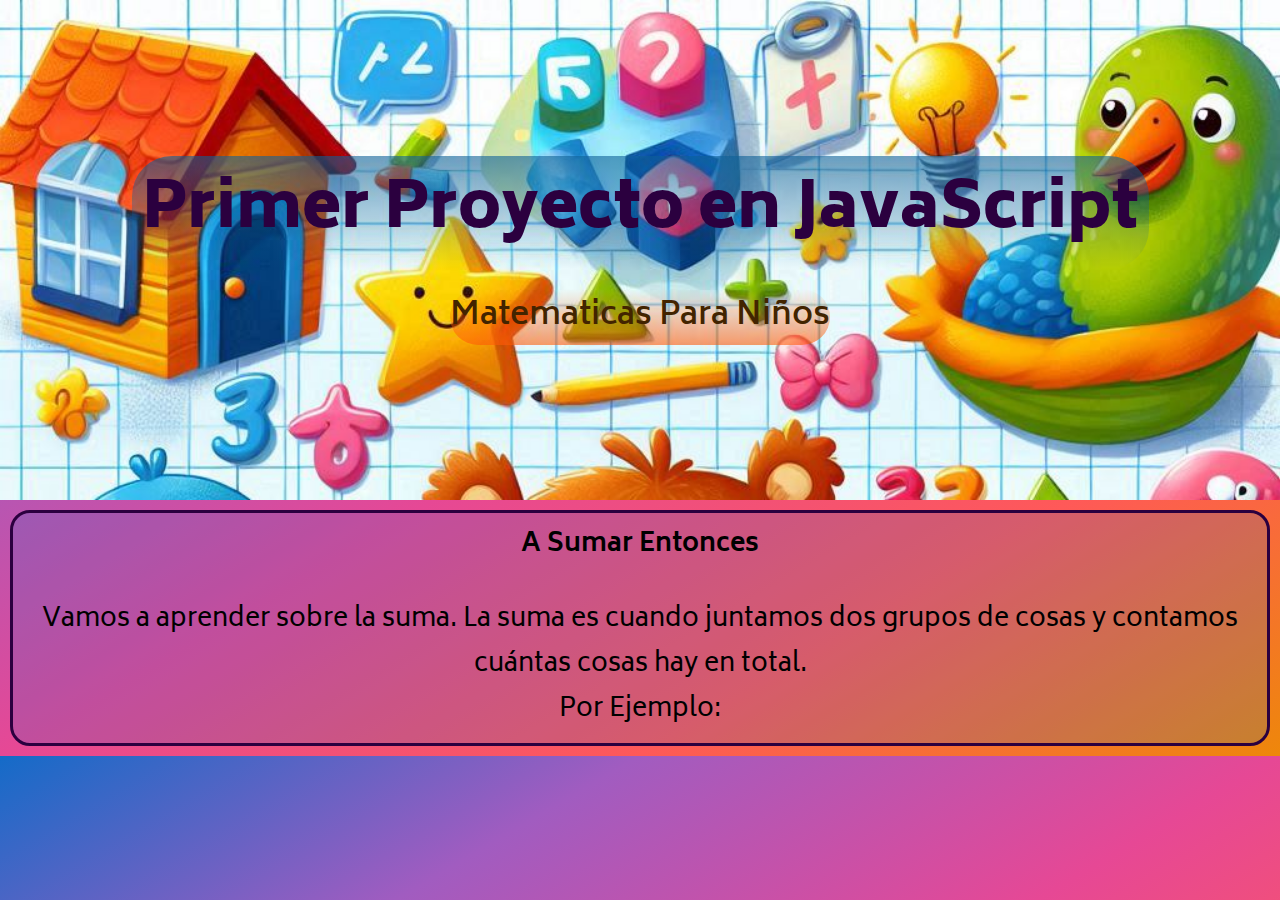
<file: pages/sumas.html>
<!DOCTYPE html>
<html lang="en">
<head>
    <meta charset="UTF-8">
    <meta name="viewport" content="width=device-width, initial-scale=1.0">
    <title>Matematicas Para Niños</title>
    <link rel="preconnect" href="https://fonts.googleapis.com">
    <link rel="preconnect" href="https://fonts.gstatic.com" crossorigin>
    <link href="https://fonts.googleapis.com/css2?family=Biryani:wght@200;300;400;600;700;800;900&display=swap" rel="stylesheet">
    <link rel="stylesheet" href="../css/styles.css">
</head>
<body>
    <header>
        <h1>Primer Proyecto en JavaScript</h1>
        <p>Matematicas Para Niños</p>
    </header>
    <main>
        <h2>A Sumar Entonces</h2>
        <p>Vamos a aprender sobre la suma. La suma es cuando juntamos dos grupos de 
            cosas y contamos cuántas cosas hay en total. <br>
            Por Ejemplo:
        </p>
    </main>
    <script src="../js/calculos.js"></script>
</body>
</html>
</file>
<file: css/styles.css>
* {
    margin: 0;
    padding: 0;
    box-sizing: border-box;
}

body {
    background-image: linear-gradient(to right bottom, #146bc8, #a15cc0, #e64895, #ff5958, #ee870a);
    font-family: "Biryani", sans-serif;
    height: auto;
}

header {
    height: 500px;
    background-image:url(../assets/juguetes.jpeg);
    background-repeat: no-repeat;
    background-size: cover;
    display: flex;
    flex-direction: column;
    justify-content: center;
    align-items: center;
}
h1{
    font-weight: 900;
    font-size: 4rem;
    color: #2b003f;
    background-image:  linear-gradient(rgba(14, 96, 151, 0.6), rgba(255, 90, 8, 0));
    border-radius: 40px;
    -webkit-border-radius: 40px;
    -moz-border-radius: 40px;
    -ms-border-radius: 40px;
    -o-border-radius: 40px;
    padding: 0 10px 0 10px;
}
header p{
    color: #422400;
    background-image:  linear-gradient(rgba(14, 96, 151, 0), rgba(255, 90, 8, 0.6));
    font-size: 2rem;
    font-weight: 600;
    margin-top: 20px;
    border-radius: 40px;
    -webkit-border-radius: 40px;
    -moz-border-radius: 40px;
    -ms-border-radius: 40px;
    -o-border-radius: 40px;
}

@media (max-width: 1036px){
    h1{
        font-size: 3rem;
        align-self: center;
    }
}
@media (max-width: 504px){
    h1{
        font-size: 2.5rem;
    }
    header p{
        font-size: 1.5rem;
    }
}

main {
    background-color: #146bc82d;
    display: flex;
    flex-direction: column;
    gap: 30px;
    padding: 10px;
    margin: 10px;
    border-radius: 20px;
    -webkit-border-radius: 20px;
    -moz-border-radius: 20px;
    -ms-border-radius: 20px;
    -o-border-radius: 20px;
    border: 3px solid #2b003f;
}
main h2{
    font-size: 2rem;
    text-align: center;
}
main p{
    text-align: center;
    font-size: 2rem;
}
main img{
    width: 300px;
}

@media(max-width: 1330px){
    main h2{
        font-size: 1.6rem;
    }
    main p{
        font-size: 1.6rem;
    }
}

#ejercicios{
    display: flex;
    flex-wrap: wrap;
}

section {
    display: flex;
    justify-content: space-around;
    align-items: center;
    flex-wrap: wrap;
}

aside button{
        color: #422400;
        border: 4px solid rgb(216, 2, 134);
        border-radius: 20px;
        padding: 18px 36px;
        display: inline-block;
        font-size: 14px;
        letter-spacing: 1px;
        cursor: pointer;
        box-shadow: inset 0 0 0 0 #D80286;
        -webkit-transition: ease-out 0.4s;
        -moz-transition: ease-out 0.4s;
        transition: ease-out 0.4s;
        -webkit-border-radius: 20px;
        -moz-border-radius: 20px;
        -ms-border-radius: 20px;
        -o-border-radius: 20px;
}
.slide_right:hover {
    box-shadow: inset 400px 0 0 0 #D80286;
    }


.sumas{
    display: flex;
    flex-direction: column;
    gap: 20px;
    background-color: #146bc83b;
    border: 3px solid rgb(84, 1, 1);
    border-radius: 30px;
    -webkit-border-radius: 30px;
    -moz-border-radius: 30px;
    -ms-border-radius: 30px;
    -o-border-radius: 30px;
    padding: 15px;
    margin-bottom: 30px;
}

.sumas_caja, .resta_caja, .multiplicacion_caja, .division_caja{
    display: flex;
    align-items: center;
    padding: 10px;
    background-color: rgba(255, 0, 0, 0.300);
    border: 2px solid rgb(111, 7, 81);
    border-radius: 20px;
    -webkit-border-radius: 20px;
    -moz-border-radius: 20px;
    -ms-border-radius: 20px;
    -o-border-radius: 20px;
}
.resta_caja{
    background-color: rgba(255, 255, 0, 0.300);
}
.multiplicacion_caja{
    background-color: #2602d878;
}
.division_caja{
    background-color: rgba(170, 3, 176, 0.543);
}
@media(max-width: 400px){
    .sumas{
        padding: 5px;
    }
    .sumas_caja, .resta_caja, .multiplicacion_caja, .division_caja{
        padding: 5px;
    }
}


.respuesta{
    width: 80px;
    height: 60px;
    font-size: 3.5rem;
    background-color: #a923236f;
    border: 2px solid rgb(111, 7, 81);
    border-radius: 5px;
    -webkit-border-radius: 5px;
    -moz-border-radius: 5px;
    -ms-border-radius: 5px;
    -o-border-radius: 5px;
    justify-self: center;
}

.sumas_caja_numero, .sumas_caja_numeroDos, .resta_caja_numero, .resta_caja_numeroDos,
.multiplicacion_caja_numero, .multiplicacion_caja_numeroDos,
.division_caja_numero, .division_caja_numeroDos{
    font-size: 3.4rem;
    margin-left: 10px;
    margin-right: 10px;
}
@media(max-width: 1330px){
    .sumas_caja_numero, .sumas_caja_numeroDos, .resta_caja_numero, .resta_caja_numeroDos,
.multiplicacion_caja_numero, .multiplicacion_caja_numeroDos,
.division_caja_numero, .division_caja_numeroDos{
    font-size: 2.5rem;
    margin-left: 3px;
    margin-right: 3px;
}
    .respuesta{
        font-size: 2.5rem;
        width: 60px;
        height: 50px;

    }
}


.sumas_info, .resta_info, .multiplicacion_info, .division_info{
    background-color: rgba(0, 255, 255, 0.300);
    width: 230px;
    border-radius: 10px;
    -webkit-border-radius: 10px;
    -moz-border-radius: 10px;
    -ms-border-radius: 10px;
    -o-border-radius: 10px;
    bottom: 500px;
    align-self: center;
}

.correcto{
    background-color: rgba(0, 128, 0, 0.492);
    border-radius: 10px;
    -webkit-border-radius: 10px;
    -moz-border-radius: 10px;
    -ms-border-radius: 10px;
    -o-border-radius: 10px;
}
.incorrecto{
    background-color: rgba(255, 0, 0, 0.536);
    border-radius: 10px;
    -webkit-border-radius: 10px;
    -moz-border-radius: 10px;
    -ms-border-radius: 10px;
    -o-border-radius: 10px;
}

footer{
    display: flex;
    align-items: center;
    height: 300px;
    background-image: url(../assets/nino.jpeg);
    background-repeat: no-repeat;
    background-size: cover;
    background-position-y: -500px;
    border-top-left-radius: 20px;
    border-top-right-radius: 20px;
}
.gradiente{
    background-image:  linear-gradient(to right top, #94009482, #7035a17f, #4a48a47a, #21539d7b, #0059907e);
    width: 100%;
    height: 100%;
    align-content: center;
}
@media(max-width: 1200px){
    footer{
        background-position-y: -350px;
    }
}
@media(max-width: 890px){
    footer{
        background-position-y: -150px;
    }
}
@media(max-width: 450px){
    footer{
        background-position-y: 0;
    }
}

#registrarUsuario{
    display: flex;
    flex-direction: column;
    align-self: center;
    height: 300px;
    font-size: 4rem;
    background-color: rgba(153, 205, 50, 0.164);
    padding: 20px;
    border-radius: 20px;
    -webkit-border-radius: 20px;
    -moz-border-radius: 20px;
    -ms-border-radius: 20px;
    -o-border-radius: 20px;
    box-shadow: 0 3px 9px black;
    margin: 30px;
    justify-content: center;
}
#registrarUsuario label{
    align-self: center;
    color: #2b003f;
    text-shadow: 0 3px 9px rgb(147, 0, 76);
}
#registrarUsuario input{
    align-self: center;
    border-radius: 20px;
    -webkit-border-radius: 20px;
    -moz-border-radius: 20px;
    -ms-border-radius: 20px;
    -o-border-radius: 20px;
    width: 400px;
    height: 100px;
    font-size: 3rem;
    text-align: center;
    margin-bottom: 20px;
    color: #5630009c;
    text-shadow: 0 2px 6px rgba(0, 0, 0, 0.322);
}
#registrarUsuario button{
    font-size: 2rem;
    background-color: #2b003f9c;
    border: 3px solid #660340;
    color: rgba(255, 228, 196, 0.724);
}
#mensaje{
    color: #2b003f;
    font-weight: 600;
    font-size: 3rem;
    text-align: center;
}
@media(max-width: 1000px){
    #registrarUsuario{
        font-size: 3rem;
        height: 250px;
    }
    #registrarUsuario input{
        font-size: 2.5rem;
        width: 300px;
        height: 70px;
    }

}
@media(max-width: 580px){
    #registrarUsuario{
        font-size: 2rem;
        text-align: center;
        font-weight: 600;
        height: 240px;
    }
    #registrarUsuario input{
        width: 240px;
        height: 50px;
        font-size: 2rem;
    }
    #registrarUsuario button{
        width: 120px;
        align-self: center;
        font-size: 1.5rem;
    }
    #mensaje{
        font-size: 1.6rem;
    }
}

aside{
    font-family: "margarine";
    margin: 60px 10px 0 10px;
    padding: 20px;
    border-radius: 20px;
    -webkit-border-radius: 20px;
    -moz-border-radius: 20px;
    -ms-border-radius: 20px;
    -o-border-radius: 20px;
    border: 10px double rgba(100, 0, 194, 0.81);
    box-shadow: 0 6px 18px black;
}

table{
    background-image: url("../assets/zorronaranjo.jpg");
    background-position-y: -200px ;
    background-size: 100%;
    background-repeat: no-repeat;
    background-attachment: fixed;
    width: 100%;
    height: 400px;
    font-size: 3rem;
    font-weight: 900;
    text-align: center;
    color: rgba(255, 255, 255, 0.941);
    text-shadow: 0 5px 15px black;
    margin-bottom: 20px;
    box-shadow: 0 5px 15px black;
    border-radius: 20px;
    -webkit-border-radius: 20px;
    -moz-border-radius: 20px;
    -ms-border-radius: 20px;
    -o-border-radius: 20px;
}

.tabla_tipos{
    text-decoration-line: underline;
    -moz-text-decoration-line: underline;
    background-color: #d802867d;
}
@media(max-width: 1000px){
    .tabla_tipos {
        font-size: 2rem;
    }
}
@media(max-width: 780px){
    table {
        font-size: 2rem;
        height: 300px;
    }
}
@media(max-width: 780px){
    table {
        font-size: 1rem;
        height: 200px;
    }
    .tabla_tipos {
        font-size: 1rem;
    }
}

.ocultar{
    display: none;
}

#quien_juega{
    font-family: "margarine", sans-serif;
    text-align: center;
    align-self: flex-start;
    max-width: 320px;
    min-width: 100%;
    font-size: 5rem;
    background: linear-gradient(to right, #730078, #850056, #870036, #7f001b, #711d00);
    -webkit-background-clip: text;
    -webkit-text-fill-color: transparent;
    text-shadow: 0 20px 60px black;
    margin-bottom: 30px;
    margin-top: 30px;
}
@media (max-width: 600px){
    #quien_juega{
        font-size: 12vw;
    }
}
#calificacion_total, #puntos_total{
    color: powderblue;
    text-shadow: 0 3px 9px black;
    background-color: #2b003f8e;
    font-size: 3rem;
    border-radius: 50%;
    -webkit-border-radius: 50%;
    -moz-border-radius: 50%;
    -ms-border-radius: 50%;
    -o-border-radius: 50%;
}
@media(max-width: 510px){
    #calificacion_total, #puntos_total{
        font-size: 1rem;
    }
    table{
        background-position-y:0;
    }
    aside{
        margin: 0;
        padding: 0;
    }
}

.sumas_caja_boton, .resta_caja_boton, .multiplicacion_caja_boton, .division_caja_boton{
    border-radius: 30px;
    -webkit-border-radius: 30px;
    -moz-border-radius: 30px;
    -ms-border-radius: 30px;
    -o-border-radius: 30px;
    width: 50px;
    height: 50px;
    background-color: #ee870ae7;
    align-self: center;
    justify-self: center;
    margin: 5px;
    box-shadow: 0 2px 6px black;
}
.resta_caja_boton{
    background-color: rgba(153, 205, 50, 0.775);
}
.multiplicacion_caja_boton{
    background-color: #146bc869;
}
.division_caja_boton{
    background-color: #3d00427d;
}

.solo_moviles {
    display: none;
}
@media (max-width: 800px) {
    .solo_moviles {
        display: inline-block;
    }
}

#apiTrivia{
    display: flex;
    flex-direction: column;
}
#apiTrivia article{
    padding: 10px;
    width: 100%;
    border: 3px solid rgba(0, 0, 0, 0.6);
    border-radius: 20px;
    -webkit-border-radius: 20px;
    -moz-border-radius: 20px;
    -ms-border-radius: 20px;
    -o-border-radius: 20px;
    margin-bottom: 20px;
    box-shadow: 0 3px 9px rgba(125, 0, 96, 0.6);
    text-align: center;
    background-color: #ff58587c;
}
#apiTrivia article button{
    width: 100px;
    height: 40px;
    border-radius: 10px;
    -webkit-border-radius: 10px;
    -moz-border-radius: 10px;
    -ms-border-radius: 10px;
    -o-border-radius: 10px;
    margin: 10px;
    font-size: 1rem;
    box-shadow: 0 3px 9px rgba(0, 0, 0, 0.6);
}
.botonVerdadero{
    background-color: rgba(0, 255, 136, 0.5);
    border: 2px double rgba(255, 255, 0, 0.5);
}
.botonFalso{
    background-color: rgba(255, 0, 140, 0.5);
    border: 2px double rgba(255, 153, 0, 0.5);
}
@media(max-width: 748px){
    #apiTrivia article{
        font-size: 1.5rem;
    }
}

.reset_y_pokeapi{
    display: flex;
    justify-content: space-around;
    flex-wrap: wrap;
    gap: 20px;
}
.reset_y_pokeapi button{
    height: 60px;
    align-self: flex-end;
}

#poke_api{
    border: 5px dotted black;
    border-radius: 50px;
    -webkit-border-radius: 50px;
    -moz-border-radius: 50px;
    -ms-border-radius: 50px;
    -o-border-radius: 50px;
    background-color: #146bc87f;
}

#poke_api img{
    width: 400px;
}
#poke_api h3{
    text-align: center;
}
#poke_api h4{
    font-family: 'Pokemon Solid', sans-serif;
    font-size: 1.5rem;
    background-color:#2b003fad;
    color: yellow;
    text-align: center;
    border-radius: 30px;
    -webkit-border-radius: 30px;
    -moz-border-radius: 30px;
    -ms-border-radius: 30px;
    -o-border-radius: 30px;
    text-shadow: 0 3px 9px rgba(255, 255, 255, 0.829);
}
@media(max-width: 484px){
    #poke_api img{
        width: 280px;
    }
}
</file>
